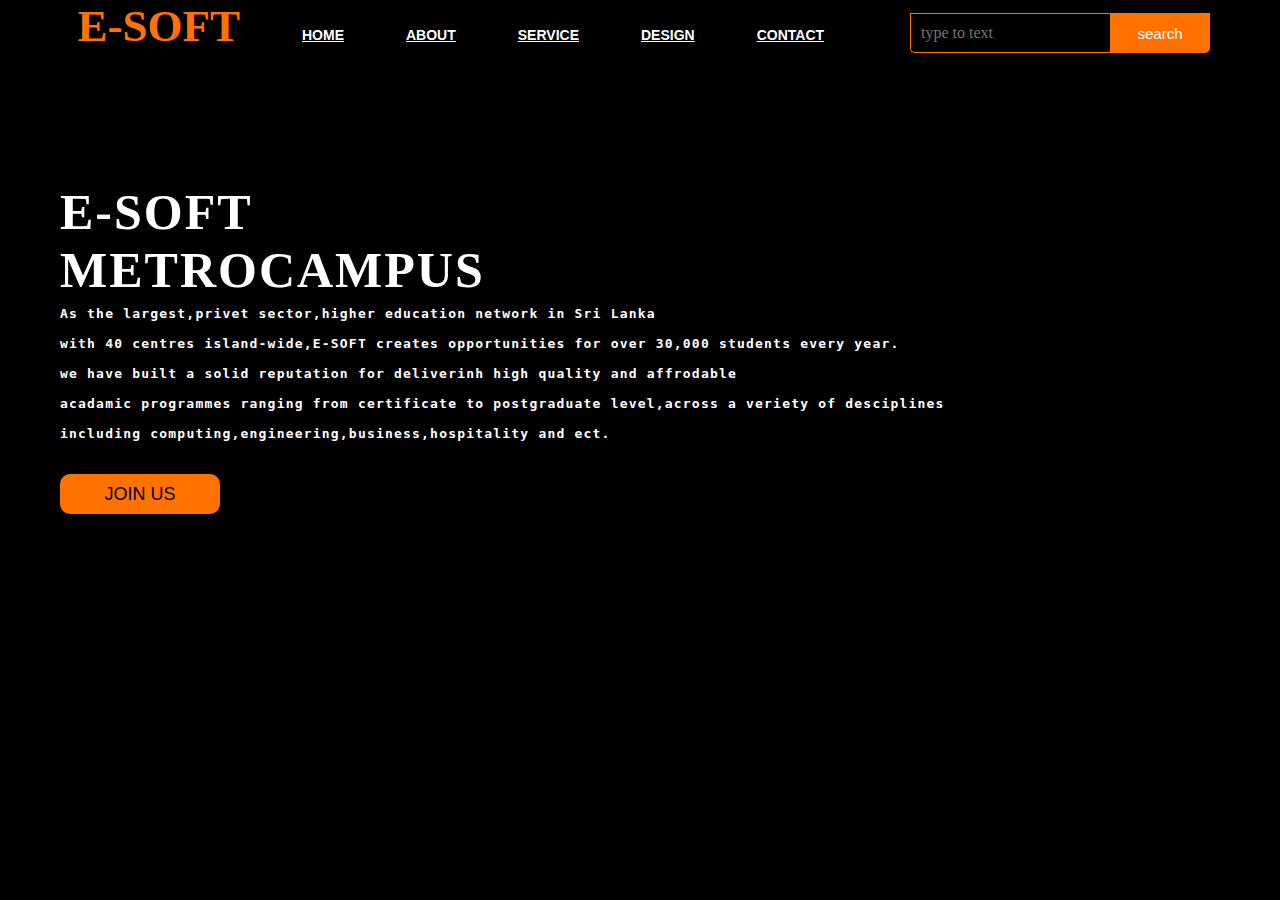
<file: index.html>
<!DOCTYPE html>
<html>
<head>
	<title>web design</title>
	<link rel="stylesheet" type="text/css" href="style.css">
</head>
<body>
	<body bgcolor="black">
	<div class="main">
		<div class="navbar">
			<div class="icon">
				<h2 class="logo">E-SOFT</h2>
			</div>

			<div class="menu">
				<ul>
					<li><a href="#">HOME</a></li>
					<li><a href="#">ABOUT</a></li>
					<li><a href="#">SERVICE</a></li>
					<li><a href="#">DESIGN</a></li>
					<li><a href="#">CONTACT</a></li>
				</ul>
			</div>
			<div class="search">
				<input class="srch" type="search" name="" placeholder="type to text">
				<a href="#"> <button class="btn">search</button></a>
			</div>
		</div>
		<div class="content">
			<h1>E-SOFT<br><span>METRO</span><B>CAMPUS</h1>
				<p class="par">As the largest,privet sector,higher education network in Sri Lanka<br> with 40 centres island-wide,E-SOFT creates opportunities for over 30,000 students every year.<br>we have built a solid reputation for deliverinh high quality and affrodable<br> acadamic programmes ranging from certificate to postgraduate level,across a veriety of desciplines <br>including <b>computing,engineering,business,hospitality and ect.</b></p>

				<button class="cn"><a href="#">JOIN US</a></button>
		</div>
	</div>

</body>
</html>
</file>
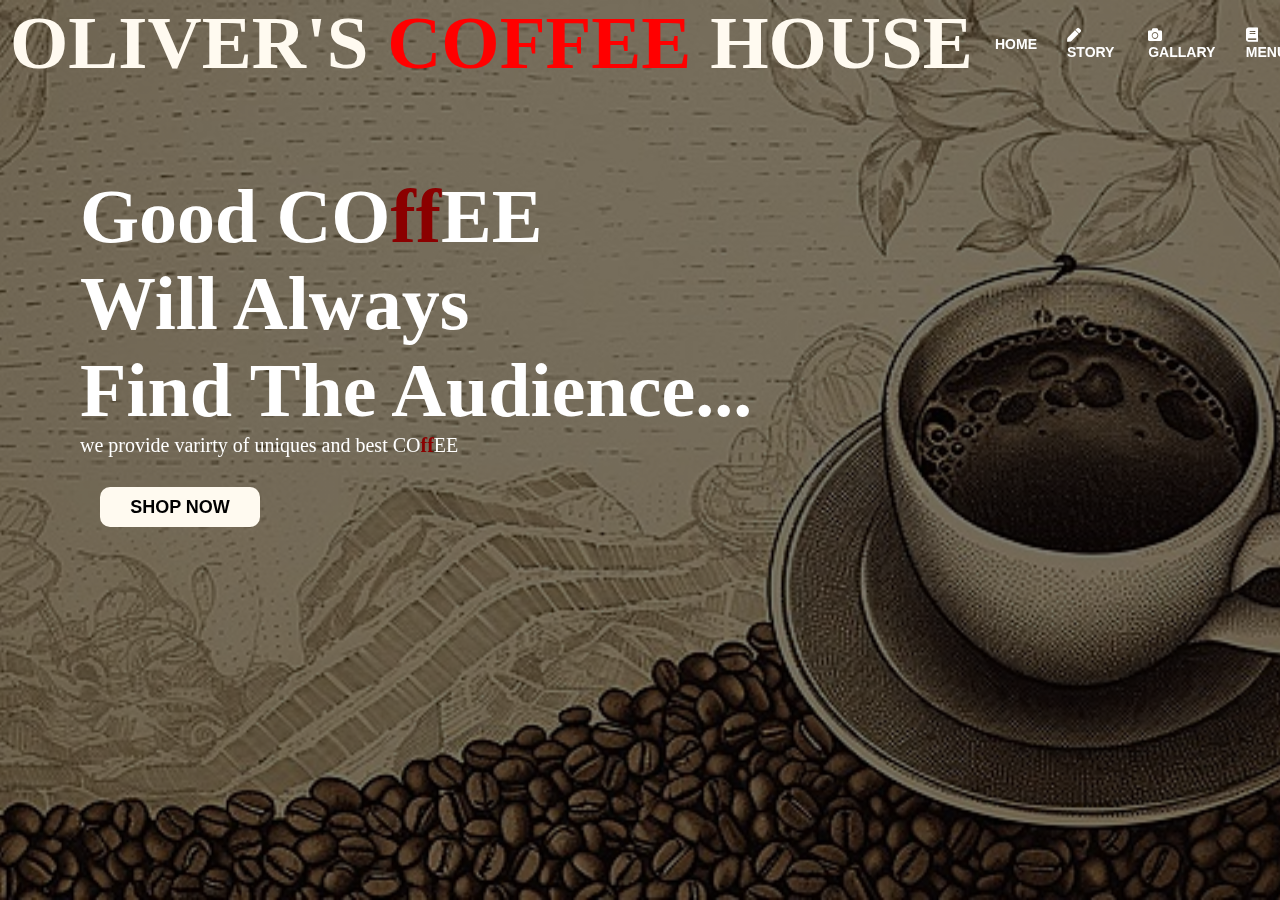
<file: cofee.html>
<!DOCTYPE html>
<html>
<head>
	<meta charset="utf-8">
	<meta name="viewport" content="width=device-width, initial-scale=1">
	<title>cofeeshop</title>
	<link rel="stylesheet" type="text/css" href="cofee.css">
	<link rel="stylesheet" href="https://pro.fontawesome.com/releases/v5.10.0/css/all.css">
</head>
<body>
	<div class="main">
		<div class="navbar">
			<div class="icon">
				<h2 class="logo">OLIVER'S <font color="red">COFFEE</font> HOUSE
			</div>
				<div class="titlebar">
					<ul>
						<li><a href="#"><i class="fa fa-home-heart"></i>HOME</a></li>
						<li><a href="#"><i class="fa fa-pen"></i>STORY</a></li>
						<li><a href="#"><i class="fa fa-camera"></i>GALLARY</a></li>
						<li><a href="#"><i class="fa fa-book"></i>MENU</a></li>
						<li><a href="#"><i class="fa fa-phone"></i>CONTACT</a></li>
						<li><a href="login.html"><i class="fa fa-calculator"></i>LOGIN</a></li>
					</ul>
				</div>
		</div>
		<br>
		<div class="body">
			<h1 class="title-1"><font color="white">Good </font>CO<font color="darkred"><b>ff</b><font color="white">EE</font></font><font color="white"><br>Will Always <br>Find The Audience...</font>
			</h1>
			<p class="paragraph">we provide varirty of uniques and best CO<font color="darkred"><b>ff</b><font color="white">EE</font></font></p>
			<button class="order"><a href="menu list.html"><b>SHOP NOW</b></a></button>
		</div>
	</div>
</body>
</html>
</file>
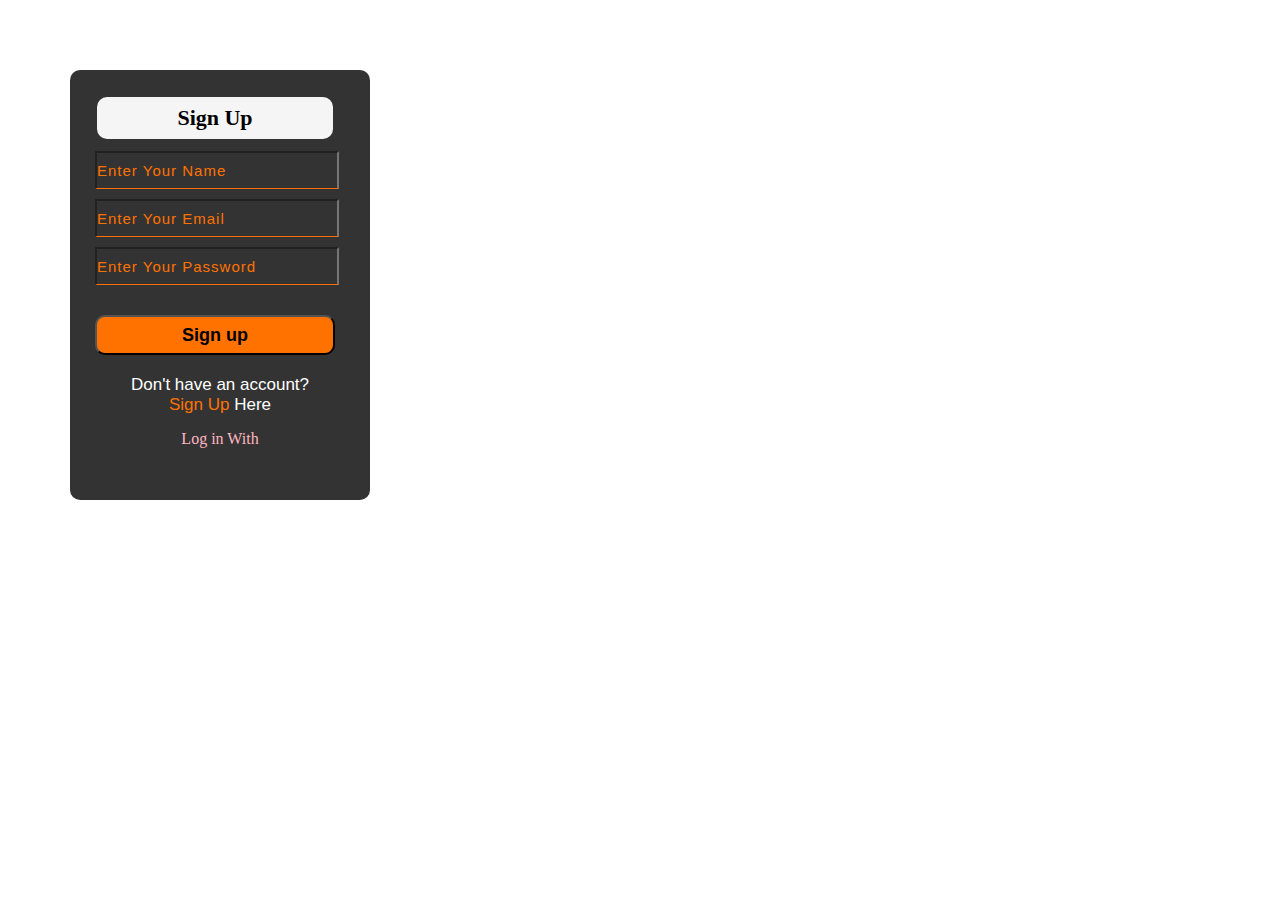
<file: login.html>
<!DOCTYPE html>
<html>
<head>
	<meta charset="utf-8">
	<meta name="viewport" content="width=device-width, initial-scale=1">
	<title>login</title>
	<link rel="stylesheet" type="text/css" href="login.css">
</head>
<body>
	<div class="login">
					<h2>Sign Up</h2>
					<input type="name" name="Name" placeholder="Enter Your Name">
					<input type="email" name="email" placeholder="Enter Your Email">
					<input type="password" name="password" placeholder="Enter Your Password">
					<button class="butn"><a href="#">Sign up</a></button>

					<p class="link">Don't have an account?<br>
					<a href="#">Sign Up </a>Here</a></p>
					<p class="loginwith">Log in With</p>

</body>
</html>
</file>
<file: style.css>
*{
	margin: 0;
	padding: 0;
}


.main{
	width: 100;
	background-position: center;
	background-image: url();
	background-size: cover;
	size: 109vh;
}
.navbar{
	width: 1200px;
	height: 75px;
	margin: auto;
}
.icon{
	width: 200px;
	float: left;
	height: 70px;
}
.logo{
	color: #ff7200;
	font-size: 45px;
	font-family: algerian;
	padding-left: 28px;
	float: right;
	padding-top: 10px:;
}
.menu{
	width: 400px;
	float: left;
	height: 70px;
}
ul{
	float: left;
	display: flex;
	justify-content: center;
	align-items: center; 
}
ul li{
	list-style: none;
	margin-left: 62px;
	margin-top: 27px;
	font-size: 14px;
}
ul li a{
	text-decoration: underline;
	color: #ffffff;
	font-family: arial;
	font-weight: bold;
	transition: 0.4s ease-in-out;
}
ul li a:hover{
	color: gold;
}
.search{
	width: 330px;
	float: left;
	margin-left: 270px;
}
.srch{
	font-family: fantasy;
	width: 200px;
	height: 40px;
	background: transparent;
	border: 1px solid #ff7200;
	margin-top: 13px;
	color: #fff;
	border-right: none;
	font-size: 16px;
	float: left;
	padding: 10px;
	border-bottom-left-radius: 5px;
	border-bottom-left-radius: 5px;
}
.btn{
	width: 100px;
	height: 40px;
	background: #ff7200;
	border: 2px solid #ff7200;
	margin-top: 13px;
	color: #fff;
	font-size: 15px;
	border-bottom-right-radius: 5px;
}
.btn:focus{
	outline: none;
}
.srch:focus{
	outline: none;
}
.content{
	width: 1200px;
	height: auto;
	margin: auto;
	color: #fff;
	position: revert;
}
.content .par{
	padding-left: 20px;
	padding-bottom: 25px;
	font-family: monospace;
	letter-spacing: 1.2px;
	line-height: 30px;
}
.content h1{
	font-family: 'times new roman';
	font-size: 50px;
	padding-left: 20px;
	margin-top: 9%;
	letter-spacing: 2px;
}
.content .cn{
	width: 160px;
	height: 40px;
	background: #ff7200;
	border: none;
	margin-bottom: 10px;
	margin-left: 20px;
	font-size: 18px;
	border-radius: 10px;
	cursor: pointer;
	transition: .4s ease;
}
.content .cn a{
	text-decoration: none;
	color: #000;
	transition: .3s ease;
}
.cn:hover{
	background-color:#fff ;
}
</file>
<file: cofee.css>
*{
	margin: 0;
	padding: 0;
}
.main{
	width: 100%;
	background: linear-gradient(to top,rgba(0, 0, 0, 0.5)50%,rgba(0, 0, 0, 0.5)50%), url(3.jpg);
	background-position: center;
	background-size: cover;
	position: fixed;
	overflow: hidden;
	height: 100vh;
}
.navbar{
	width: 1495px;
	height: 75px;
	margin: auto;
}
.icon{
	float: left;
	height: 70px;
}
.logo{
	font-size: 75px;
	color: floralwhite;
	font-family: forte;
	padding-left: 10px;
	float: left;
	padding-top: 0px;
}
.titlebar{
	width: 500px;
	float: right;
	height: 70px;
}
ul{
	float: left;
	display: flex;
	justify-content: center;
	align-items: center; 
}
ul li{
	list-style: none;
	margin-right: 30px;
	margin-top: 27px;
	font-size: 14px;
}
ul li a{
	text-decoration: none;
	color: #ffffff;
	font-family: arial;
	font-weight: bold;
	transition: 0.4s ease-in-out;
}
ul li a:hover{
	color: darkred;
}
.body{
	height: 40px;
	padding: 80px;
}
.title-1{
	font-size: 76px;
	color: #fff;
	font-weight: 600;
}
.body .paragraph{
	margin-bottom: 10px;
	font-size: 20px;
	color: white;
}
.body .order{
	width: 160px;
	height: 40px;
	background: floralwhite;
	border: none;
	margin-bottom: 10px;
	margin-top: 20px;
	margin-left: 20px;
	font-size: 18px;
	border-radius: 10px;
	cursor: pointer;
	transition: .4s ease;
}
.body .order a{
	text-decoration: none;
	color: black;
	transition: .3s ease;
}
.order:hover{
	background-color: darkred;
</file>
<file: login.css>
*{
	margin: 0;
	padding: 0;
}
.login{
	width: 250px;
	height: 380px;
	background: linear-gradient(to top, rgba(0, 0, 0, 0.8)50%,rgba(0, 0, 0, 0.8)50%);
	position: absolute;
	top: 70px;
	left: 70px;
	border-radius: 10px;
	padding: 25px;
	color: lightpink;
}
.login h2{
	width: 220px;
	font-weight: sans-serif;
	text-align: center;
	color: black;
	font-size: 22px;
	background-color: whitesmoke;
	border-radius: 10px;
	margin: 2px;
	padding: 8px;
}
.login input{
	width: 240px;
	height: 35px;
	background: transparent;
	border-bottom: 1px solid #ff7200;
	color: white;
	font-size: 15px;
	letter-spacing: 1px;
	margin-top: 10px;
	font-family: sans-serif;
}
.login input:forcus{
	outline: none;
}
::placeholder{
	color: #ff7200;
	font-family: arial;
}
.butn{
	width: 240px;
	height: 40px;
	background: #ff7200;
	margin-top: 30px;
	font-size: 18px;
	border-radius: 10px;
	cursor: pointer;
	color: white;
	transition: 0.4s ease;
}
.butn:hover{
	background: whitesmoke;
	color: #ff7200;
}
.butn a{
	text-decoration: none;
	color: black;
	font-weight: bold;
}
.login .link{
	font-family: sans-serif;
	font-size: 17px;
	padding-top: 20px;
	text-align: center;
	color: white;
}
.login .link a{
	text-decoration: none;
	color: #ff7200;
}
.loginwith{
	padding-top: 15px;
	padding-bottom: 10px;
	text-align: center;
</file>
